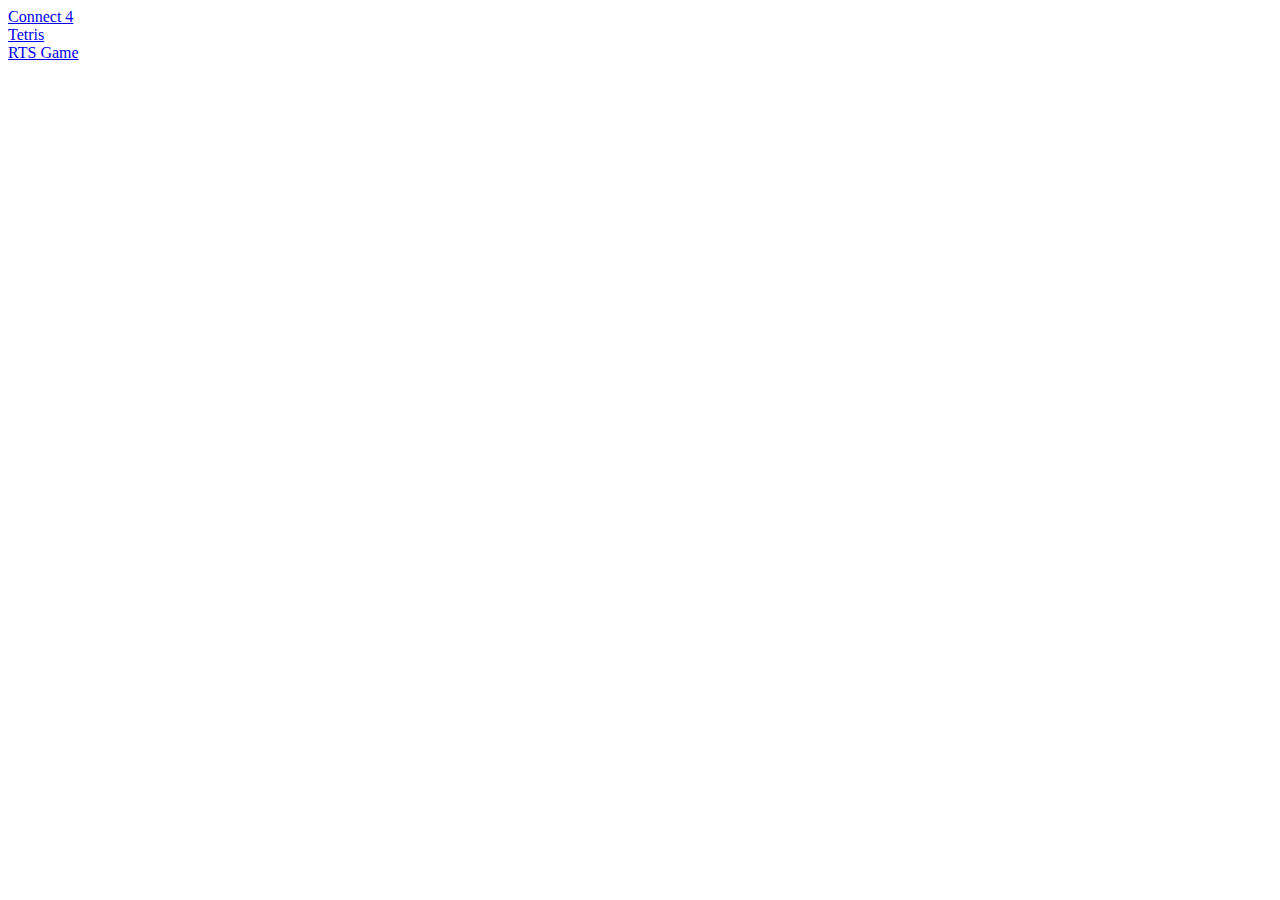
<file: index.html>
<!DOCTYPE html>
<html lang="en-US">
<head>
<meta charset="utf-8" />
<title> Index </title>
</head>
<body>

<a href="Connect4/connect4.html"> Connect 4 </a>
<br/>
<a href="Tetris/tetris.html"> Tetris </a>
<br/>
<a href="RTSGame/rtsGame.html"> RTS Game </a>

</body>
</html>
</file>
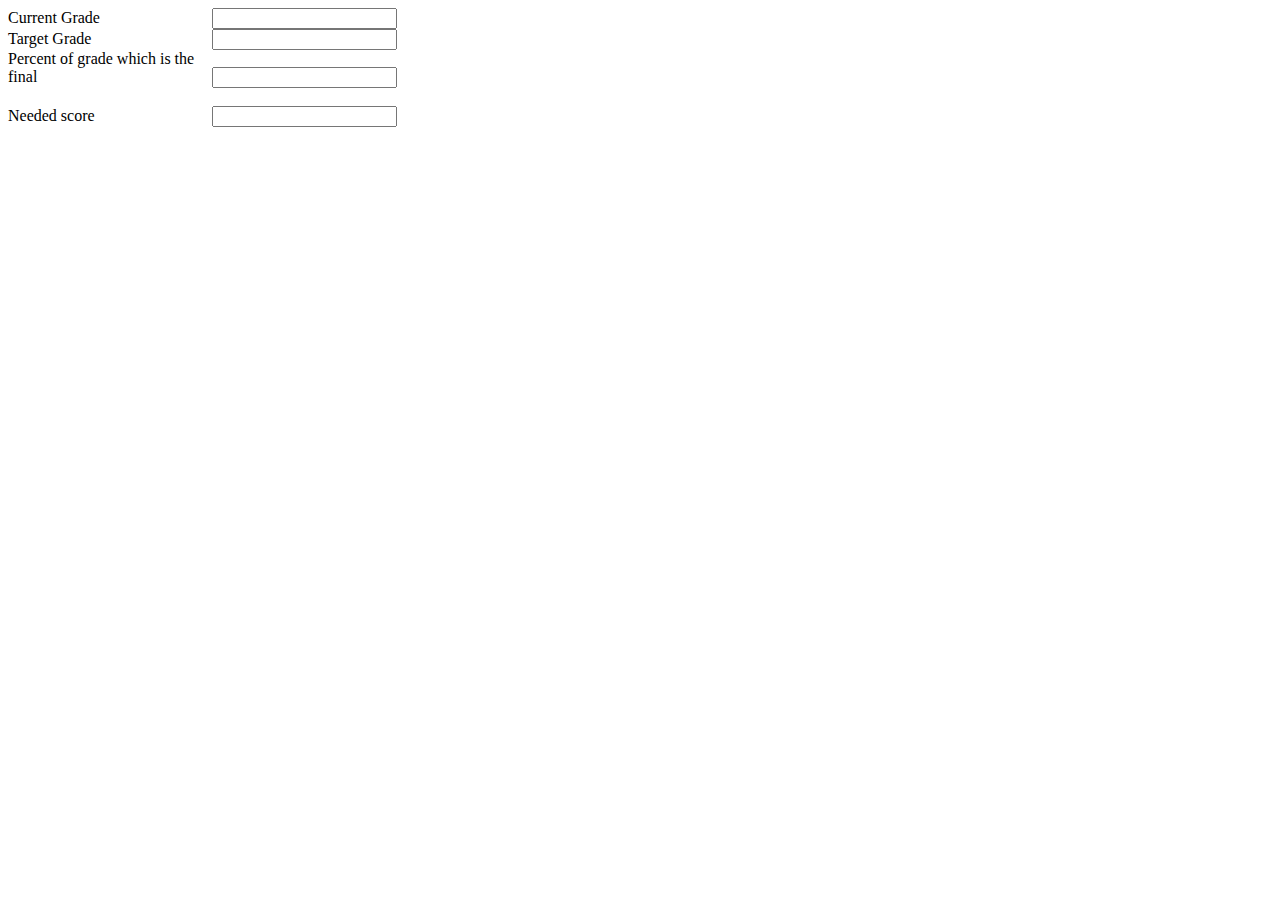
<file: Stupid Grade Calculator/index.html>
<!DOCTYPE html>
<html lang="en-US">
<head>
<meta charset="utf-8" />
<title> Index </title>
<link rel="stylesheet" href="index.css" type="text/css">
<script src="jquery-1.9.1.min.js"></script>
</head>
<body>

<form>
	<label for="currentGrade"> Current Grade </label>
	<input type="text" name="currentGrade" id="currentGrade" class="calcIn">
	<br>
	<label for="targetGrade"> Target Grade </label>
	<input type="text" name="targetGrade" id="targetGrade" class="calcIn">
	<br>

	<label for="finalPercent"> Percent of grade which is the final </label>
	<input type="text" name="finalPercent" id="finalPercent" class="calcIn">
	<br>
	<br>

	<label for="neededGrade"> Needed score </label>
	<input type="text" name="neededGrade" readonly="true" id="neededGrade">

</form>

<script src="index.js"></script>
</body>
</html>
</file>
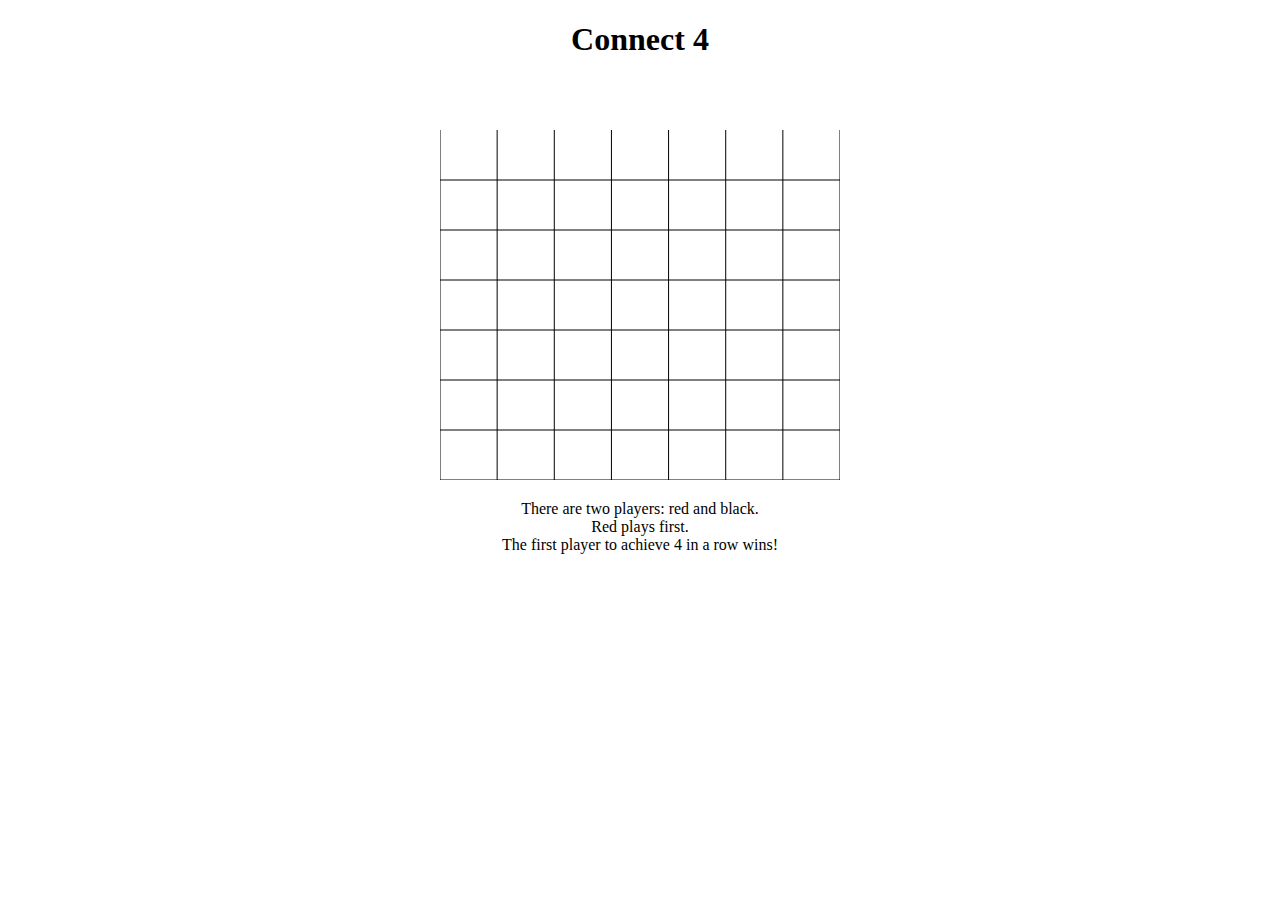
<file: Connect4/connect4.html>
<!DOCTYPE html>
<html lang="en-US">
<head>
<meta charset="utf-8" />
<link rel="stylesheet" href="connect4.css" />
<title> Connect 4 Game </title>
<script src="shims.js"></script>
</head>
<body>

<div id="contentWrapper">

<h1>
Connect 4
</h1>
<canvas width="400" height="400" id="gameCanvas"> </canvas>
<p>
There are two players: red and black.
<br>
Red plays first.
<br>
The first player to achieve 4 in a row wins!
</p>
</div>

<script src="connect4.js"></script>
</body>
</html>
</file>
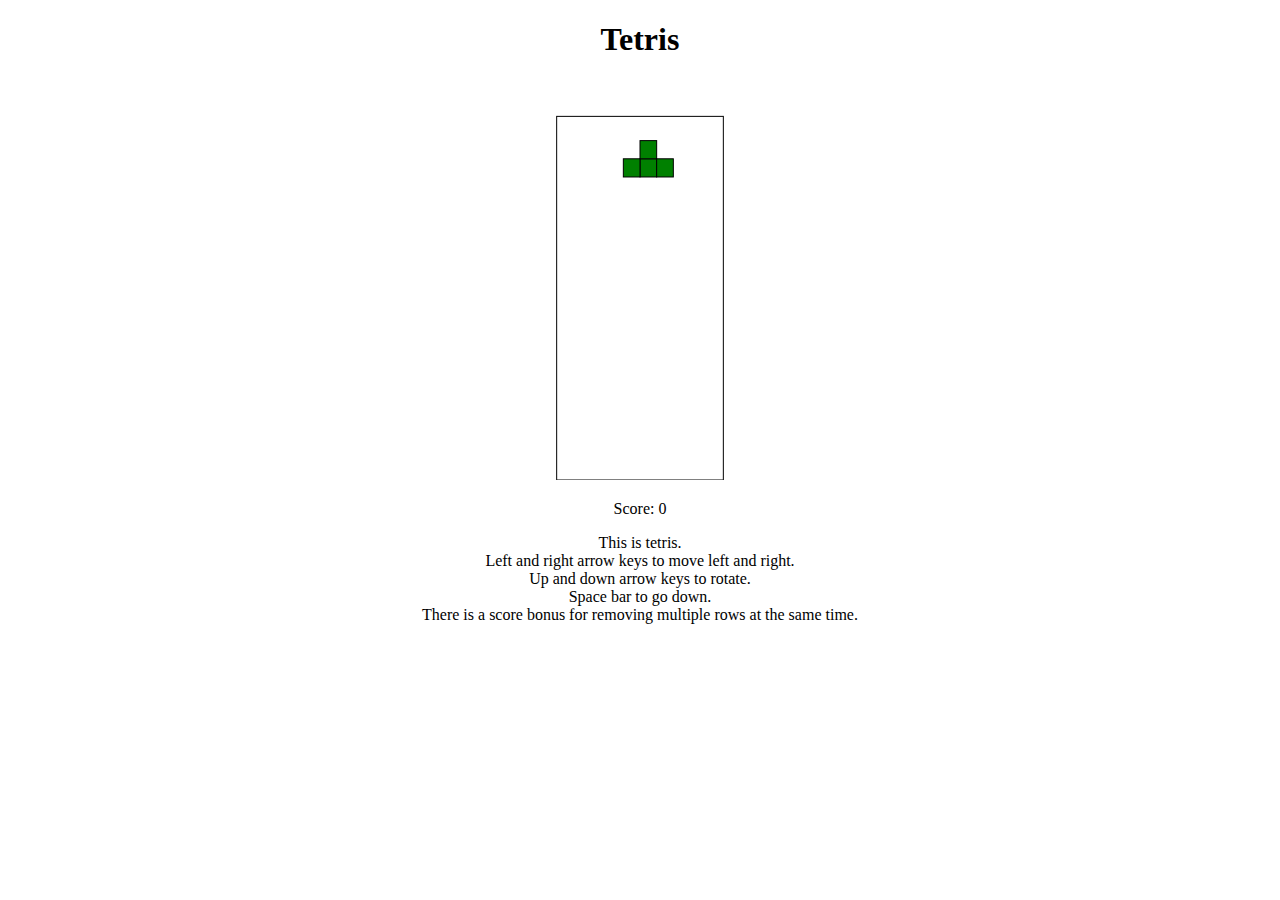
<file: Tetris/tetris.html>
<!DOCTYPE html>
<html lang="en-US">
<head>
<meta charset="utf-8" />
<link rel="stylesheet" href="tetris.css" />
<title> Tetris Game </title>
<script src="shims.js"></script>
</head>
<body>

<div id="contentWrapper">

<h1>
Tetris
</h1>
<canvas width="200" height="400" id="gameCanvas"> </canvas> 
<p id="scoreText">
	Score: 0
</p>

<p>
This is tetris.
<br>
Left and right arrow keys to move left and right.
<br>
Up and down arrow keys to rotate.
<br>
Space bar to go down.
<br>
There is a score bonus for removing multiple rows at the same time.
</p>
</div>

<script src="tetris.js"></script>
</body>
</html>
</file>
<file: Stupid Grade Calculator/index.css>
label
{
	width: 200px;
	display: inline-block;
}
</file>
<file: Connect4/connect4.css>
#gameCanvas
{
	/*border: dotted black;*/
}

h1
{
	text-align: center;
}

#contentWrapper
{
	text-align:center;
}
</file>
<file: Tetris/tetris.css>
h1
{
	text-align: center;
}

#contentWrapper
{
	text-align:center;
}
</file>
